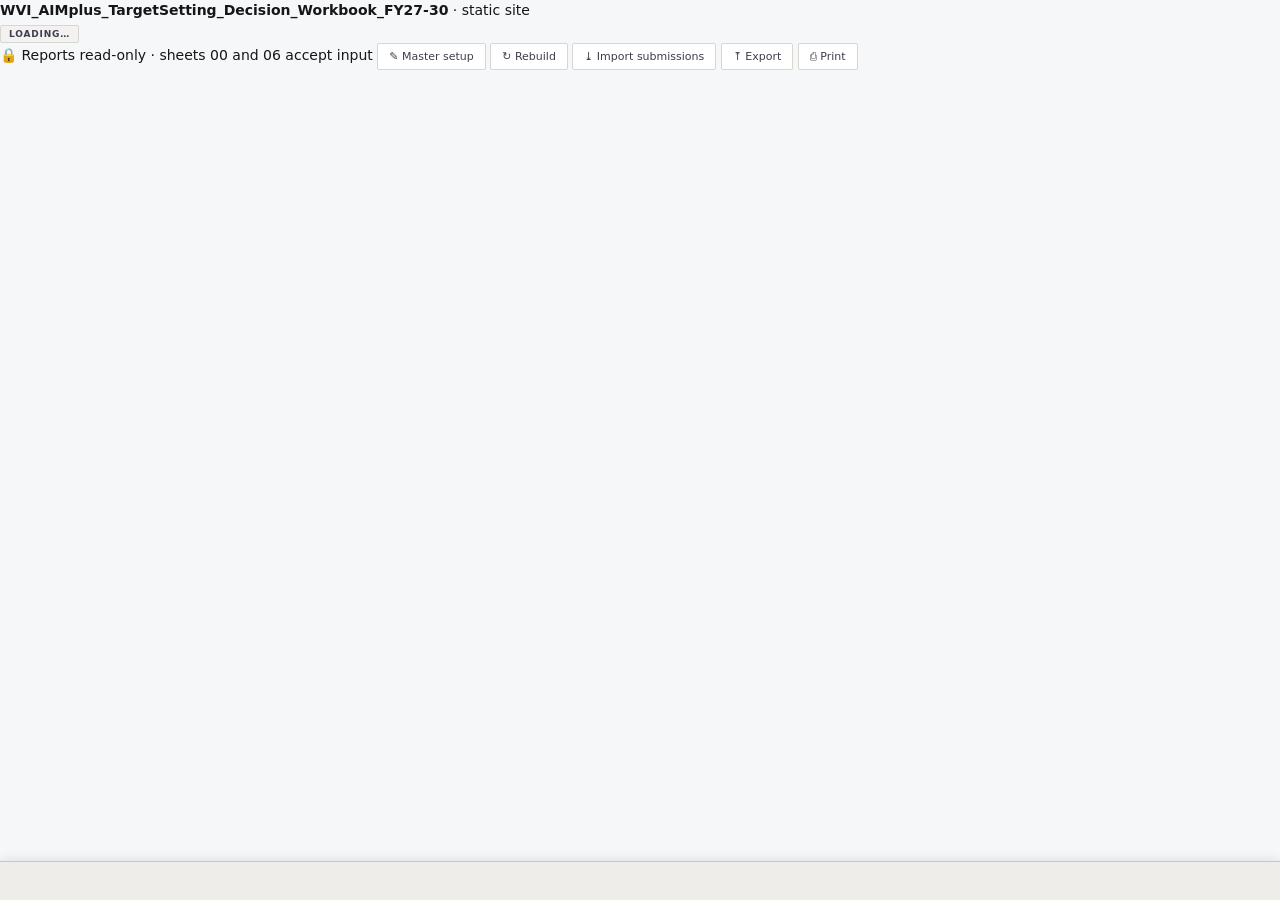
<file: index (4).html>
<!DOCTYPE html>
<html lang="en">
<head>
<meta charset="utf-8">
<meta name="viewport" content="width=device-width, initial-scale=1">
<title>AIM+ AP Target Setting — Decision Workbook · FY27–30 · PEARL WVI</title>
<meta name="description" content="Area Programme target setting decision workbook for the AIM+ cycle FY27–FY30. PEARL, Wahana Visi Indonesia.">
<meta name="color-scheme" content="light">
<link rel="stylesheet" href="assets/app.css">
<link rel="icon" href="data:image/svg+xml,%3Csvg xmlns='http://www.w3.org/2000/svg' viewBox='0 0 32 32'%3E%3Crect width='32' height='32' fill='%23111222'/%3E%3Crect x='5' y='22' width='5' height='5' fill='%23FF5515'/%3E%3Crect x='13' y='15' width='5' height='12' fill='%23FF5515'/%3E%3Crect x='21' y='7' width='5' height='20' fill='%23155930'/%3E%3C/svg%3E">
</head>
<body>

<!-- ========================= WORKBOOK CHROME ========================= -->
<div class="chrome noprint">
  <div class="chrome-in">
    <div class="filename">
      <b>WVI_AIMplus_TargetSetting_Decision_Workbook_FY27-30</b><span class="ext">&nbsp;· static site</span>
    </div>
    <span class="chip" id="dataChip">loading…</span>
    <div class="chrome-sp"></div>
    <span class="lockstate">🔒 Reports read-only · sheets 00 and 06 accept input</span>
    <button class="cbtn" id="btnMaster" title="Edit the data, the AP register and the outcome map">✎ Master setup</button>
    <button class="cbtn" id="btnRefresh" title="Rebuilds every derived column, chart and card">↻ Rebuild</button>
    <button class="cbtn" id="btnImport">⤓ Import submissions</button>
    <button class="cbtn" id="btnExport">⤒ Export</button>
    <button class="cbtn" id="btnPrint">⎙ Print</button>
  </div>
</div>

<!-- ========================= SHEETS ========================= -->
<div class="sheetwrap" id="sheets"></div>

<!-- ========================= SHEET TABS ========================= -->
<div class="tabbar noprint"><div class="tabbar-in" id="tabbar"></div></div>

<!-- ========================= MODALS ========================= -->
<div class="scrim" id="scrimImport">
  <div class="modal">
    <h3>Import submissions <button data-close>✕</button></h3>
    <div class="body">
      <p>Select the submission block in Excel (<b>without</b> the header row), copy, and paste below.
         Tab-separated, 16 columns, in this order — the same order as <span class="keyprev">tblMaster</span> §2.1:</p>
      <div class="colspec">Zonal ⇥ AP ⇥ AP_ID ⇥ Outcome ⇥ Code ⇥ Indicator ⇥ Num_Base ⇥ Den_Base ⇥ Pct_Base ⇥ Num_LOP ⇥ Den_LOP ⇥ Pct_LOP ⇥ Delta ⇥ AP_Proposal ⇥ Threshold ⇥ AP_vs_Threshold</div>
      <p class="dim">Proportions may be written as <span class="keyprev">0.235</span> or <span class="keyprev">23.5%</span> — both are read as 23.5%.
         An empty cell stays empty; it is never read as zero. Text is trimmed and cleaned.
         An AP that is not yet on the register is added to it automatically with all five outcomes on.</p>
      <textarea id="pasteBox" placeholder="Paste here…" spellcheck="false"></textarea>
      <p id="pasteMsg" class="vmsg" style="display:none"></p>
    </div>
    <div class="foot">
      <button class="gobtn" id="btnDoImport">Load into tblMaster</button>
      <button class="ghost" data-close>Cancel</button>
      <span class="appendonly">Import replaces the data and clears the decision log. Export the log first if you need it.</span>
    </div>
  </div>
</div>

<div class="scrim" id="scrimExport">
  <div class="modal">
    <h3>Export <button data-close>✕</button></h3>
    <div class="body">
      <p>CSV opens directly in Excel. To change what this site <i>publishes</i>, use
         <b>Master setup → Save &amp; publish</b> instead: those downloads are the data files themselves.</p>
      <div class="fgrid">
        <div class="fg"><button class="ghost" id="expDec" style="width:100%">Decision log (CSV)</button>
          <div class="hlp">All revisions, in append order</div></div>
        <div class="fg"><button class="ghost" id="expCorr" style="width:100%">Correction list (CSV)</button>
          <div class="hlp">Every flagged row, for the APs to fix</div></div>
        <div class="fg"><button class="ghost" id="expMaster" style="width:100%">tblMaster (CSV)</button>
          <div class="hlp">All 40 columns, derived fields included</div></div>
        <div class="fg"><button class="ghost" id="expJson" style="width:100%">Workbook state (JSON)</button>
          <div class="hlp">Data plus decisions, one file</div></div>
      </div>
    </div>
    <div class="foot"><button class="ghost" data-close>Close</button>
      <span class="appendonly">Files download to your machine. Nothing is sent anywhere.</span></div>
  </div>
</div>

<div class="scrim" id="scrimLocked">
  <div class="modal" style="max-width:520px">
    <h3>Sheet is hidden <button data-close>✕</button></h3>
    <div class="body">
      <p><span id="lockedName" class="keyprev"></span> is a data sheet, hidden in the Excel build and held in
         <span class="keyprev">/data</span> here.</p>
      <p class="dim">Everything on it is already rendered on sheets 01–08. To change it, use
         <b>00_MASTER</b> — that is the same content with guard rails, and it can write the file back out for you.</p>
    </div>
    <div class="foot">
      <button class="ghost" data-close>Understood</button>
      <button class="gobtn" onclick="document.getElementById('scrimLocked').classList.remove('on');go('00_MASTER')">Open Master setup</button>
    </div>
  </div>
</div>

<div class="toast" id="toast"></div>

<!-- ========================= DATA ========================= -->
<script src="data/ap-register.js"></script>
<script src="data/indicators.js"></script>
<script src="data/master.js"></script>
<script src="data/decisions.js"></script>
<!-- ========================= APP ========================= -->
<script src="assets/app.js"></script>
</body>
</html>
</file>
<file: assets/app.css>
/* ============================================================
   TOKENS — every value taken from the build specification.
   §1.2 status vocabulary · §3.1 grid · §7 CF standards
   ============================================================ */
:root{
  --orange:#FF5515;   --midnight:#111222;  --green:#155930;
  --red:#B10831;      --grey:#3F3D4C;      --teal:#0C7993;
  --amber:#6B4E00;    --burnt:#A33000;

  --f-ready:#E8F1EC;  --f-review:#FFF4CE;  --f-monitor:#FFE9E0;
  --f-critical:#FDE7EB; --f-reference:#F3F2F0;
  --band:#FAFAF9;     --rule:#D8D6D1;      --paper:#FFFFFF;
  --chrome:#F7F6F4;

  --font:"Inter","Inter var",-apple-system,BlinkMacSystemFont,"Segoe UI",Roboto,Calibri,sans-serif;
  --mono:"SF Mono",ui-monospace,"Cascadia Mono","Consolas",monospace;

  --gutter:22px;      /* column A width 2.50 */
  --maxw:1560px;
}

*{box-sizing:border-box}
html,body{margin:0;padding:0}
body{
  font-family:var(--font);
  font-size:13px;            /* Inter 10pt base */
  line-height:1.45;
  color:var(--grey);
  background:var(--chrome);
  -webkit-font-smoothing:antialiased;
  font-variant-numeric:tabular-nums;
}
button,input,select,textarea{font-family:inherit;font-size:inherit;color:inherit}
a{color:var(--teal);text-decoration:none}
a:hover{text-decoration:underline}
:focus-visible{outline:2px solid var(--orange);outline-offset:2px}
.num{font-variant-numeric:tabular-nums}
.dim{color:#7C7A86}
.nowrap{white-space:nowrap}

/* ============================================================
   HEADER — World Vision lockup. The logo file is dropped in by
   WVI; if it is absent the type lockup stands on its own.
   ============================================================ */
.wvhead{
  position:sticky;top:0;z-index:60;background:var(--paper);
  border-bottom:1px solid var(--rule);box-shadow:0 1px 0 rgba(17,18,34,.05);
}
.wvhead-in{
  max-width:var(--maxw);margin:0 auto;padding:9px var(--gutter);
  min-height:58px;display:flex;align-items:center;gap:16px;flex-wrap:wrap;
}
.brand{display:flex;align-items:center;gap:13px;min-width:0}
.brand .logo{height:34px;width:auto;display:block}
.brand .lock{border-left:3px solid var(--orange);padding-left:12px;min-width:0}
.brand .org{
  display:block;font-size:13px;font-weight:700;letter-spacing:.05em;
  text-transform:uppercase;color:var(--midnight);line-height:1.2;
}
.brand .sub{display:block;font-size:10.5px;color:#7C7A86;margin-top:2px}
.wvhead-sp{flex:1}
.tools{display:flex;gap:7px;flex-wrap:wrap}
.cbtn{
  background:var(--paper);border:1px solid var(--rule);color:var(--grey);
  padding:6px 11px;font-size:11px;border-radius:2px;cursor:pointer;
  display:inline-flex;align-items:center;gap:6px;white-space:nowrap;
}
.cbtn:hover{border-color:var(--orange);color:var(--orange);background:#FFF8F3}
.chip{
  font-size:9px;font-weight:700;letter-spacing:.09em;text-transform:uppercase;
  padding:3px 8px;border-radius:2px;white-space:nowrap;
  background:var(--f-reference);color:var(--grey);border:1px solid var(--rule);
}
.chip.local{background:var(--f-review);color:var(--amber);border-color:#E8D89A}

/* ============================================================
   PAGE FRAME — §3. Identical on all nine visible sheets.
   ============================================================ */
.sheetwrap{max-width:var(--maxw);margin:0 auto;padding:0 var(--gutter) 96px}
.sheet{display:none;background:var(--paper);border:1px solid var(--rule);border-top:none}
.sheet.on{display:block}
.pad{padding:0 26px}

.hdr{padding:14px 26px 0}
.hdr-top{display:flex;align-items:flex-end;gap:18px}
.homelink{
  font-size:12px;color:var(--grey);font-weight:500;white-space:nowrap;
  padding-bottom:3px;
}
.homelink:hover{color:var(--orange);text-decoration:none}
.title{
  font-size:26px;line-height:1.05;font-weight:700;color:var(--midnight);
  letter-spacing:-.015em;margin:0;flex:1;
}
.hdr-right{text-align:right;white-space:nowrap}
.cycle{font-size:12px;color:var(--grey)}
.stagebar{font-size:11px;font-weight:700;color:var(--orange);margin-top:2px}
.crumb{font-size:11px;color:var(--grey);margin-top:6px;padding-bottom:10px}
.crumb .sep{color:#B9B6BE;padding:0 5px}
.crumb b{font-weight:600;color:var(--midnight)}
.rule4{border-bottom:2.5px solid var(--orange);margin:0 26px}
.writeflag{
  font-size:10px;font-weight:700;letter-spacing:.08em;color:var(--green);
  background:var(--f-ready);border:1px solid #BFD9C9;padding:3px 8px;border-radius:2px;
}

.ftr{margin-top:34px;border-top:1px solid var(--rule);padding:10px 26px 20px;
  display:flex;gap:18px;align-items:baseline;flex-wrap:wrap}
.ftr-l{font-size:10.5px;color:#8A8894;flex:1;min-width:240px}
.ftr-r{font-size:10.5px}
.ftr-r span{color:#8A8894;margin-right:6px}
.ftr-r a{margin-right:12px}

/* section labels */
.slabel{
  font-size:11px;font-weight:700;letter-spacing:.1em;text-transform:uppercase;
  color:var(--midnight);margin:26px 0 10px;display:flex;align-items:baseline;gap:10px;
}
.slabel .hint{font-size:10px;font-weight:400;letter-spacing:0;text-transform:none;color:#8A8894}
.slabel:first-of-type{margin-top:20px}

/* ============================================================
   KPI CARD — §3.5
   ============================================================ */
.cards{display:grid;gap:10px;grid-template-columns:repeat(auto-fit,minmax(128px,1fr))}
.card{
  background:var(--paper);border:1px solid var(--rule);
  border-left:4px solid var(--grey);
  padding:9px 11px 10px;min-height:86px;
  display:flex;flex-direction:column;justify-content:space-between;
}
.card .lab{
  font-size:9px;font-weight:700;letter-spacing:.1em;text-transform:uppercase;
  color:var(--grey);line-height:1.25;
}
.card .val{font-size:29px;font-weight:700;line-height:1;color:var(--midnight);letter-spacing:-.02em;margin:4px 0 1px}
.card .sub{font-size:9.5px;color:#8A8894}
.card.ready{border-left-color:var(--green)}    .card.ready .val{color:var(--green)}
.card.review{border-left-color:var(--amber)}   .card.review .val{color:var(--amber)}
.card.monitor{border-left-color:var(--burnt)}  .card.monitor .val{color:var(--burnt)}
.card.critical{border-left-color:var(--red)}   .card.critical .val{color:var(--red)}
.card.neutral{border-left-color:var(--grey)}
.card.accent{border-left-color:var(--orange)}  .card.accent .val{color:var(--orange)}
.card.teal{border-left-color:var(--teal)}      .card.teal .val{color:var(--teal)}

/* ============================================================
   STATUS — kosakata Indonesia (§3). Warna + ikon, aman cetak BW.
   ============================================================ */
.pill{
  display:inline-flex;align-items:center;gap:5px;
  font-size:10px;font-weight:700;letter-spacing:.02em;
  padding:2px 7px 2px 6px;border-radius:2px;white-space:nowrap;border:1px solid transparent;
}
.pill .ic{font-size:9px;line-height:1}
.s-baik  {background:#E8F1EC;color:#155930;border-color:#C4DBCE}
.s-tinjau{background:#FFF4CE;color:#6B4E00;border-color:#E8D89A}
.s-hati  {background:#FDE7EB;color:#B10831;border-color:#EFC2CD}
.s-belum {background:#F3F2F0;color:#3F3D4C;border-color:var(--rule)}

.ichip{
  display:inline-flex;align-items:center;gap:4px;font-size:9.5px;font-weight:700;
  letter-spacing:.05em;padding:2px 7px;border-radius:2px;margin-right:6px;white-space:nowrap;
}
.ichip.ok{background:#E8F1EC;color:#155930;border:1px solid #C4DBCE}
.ichip.no{background:#FDE7EB;color:#B10831;border:1px solid #EFC2CD}

.cfgflag{
  font-size:9.5px;font-weight:700;letter-spacing:.05em;color:var(--grey);
  background:var(--f-reference);border:1px solid var(--rule);padding:4px 9px;border-radius:2px;
}
.legendrow{
  display:flex;flex-wrap:wrap;gap:8px;align-items:center;margin-top:14px;
  border:1px solid var(--rule);background:#FCFBFA;padding:8px 12px;font-size:10.5px;
}
.legendrow .lbl{font-size:9px;font-weight:700;letter-spacing:.1em;text-transform:uppercase;color:var(--grey);margin-right:4px}
.legendrow .ldesc{color:#8A8894;margin-right:12px}
.warnbox{
  border:1px solid #EFC2CD;border-left:4px solid var(--red);background:var(--f-critical);
  padding:11px 14px;font-size:11.5px;color:#7E0A23;line-height:1.55;
}
.chartnote{margin:8px 0 0;font-size:10px;font-style:italic;color:var(--amber);line-height:1.5}
.morebar{margin-top:10px;text-align:center}

/* ============================================================
   TABLES — gridlines off, thin rules, CF-driven fills
   ============================================================ */
table.gt{border-collapse:collapse;width:100%;font-size:11.5px}
table.gt thead th{
  font-size:9px;font-weight:700;letter-spacing:.08em;text-transform:uppercase;
  color:var(--grey);text-align:left;padding:6px 8px;
  border-bottom:1.5px solid var(--grey);vertical-align:bottom;white-space:nowrap;
}
table.gt tbody td{padding:5px 8px;border-bottom:1px solid #EDEBE6;vertical-align:middle}
table.gt tbody tr:nth-child(even) td{background:var(--band)}
table.gt tbody tr.hl td{background:#FFF8F3}
table.gt tbody tr.blankrow td{background:transparent;border-bottom-color:transparent;height:22px}
table.gt tfoot td{
  padding:6px 8px;font-weight:700;color:var(--midnight);
  background:var(--f-reference);border-top:1.5px solid var(--grey);
}
td.r,th.r{text-align:right}
td.c,th.c{text-align:center}
td.miss{background:var(--f-critical)!important;color:var(--red);text-align:right}
td.crit{color:var(--red);font-weight:700}
td.zero{color:var(--red)}
td.code{font-family:var(--mono);font-size:10.5px;letter-spacing:-.02em;white-space:nowrap}
tr.apmark td:first-child{box-shadow:inset 3px 0 0 var(--orange)}
.tscroll{overflow-x:auto;border:1px solid var(--rule)}
.tscroll table.gt{min-width:100%}
.tcap{font-size:10px;color:#8A8894;margin:6px 0 0}

/* data bar (§7 · CF data bars, solid FF5515, no border) */
.bar{position:relative;height:13px;background:#F1EFEC;min-width:56px}
.bar > i{position:absolute;left:0;top:0;bottom:0;background:var(--orange);display:block}
.bar > span{position:absolute;right:4px;top:-1px;font-size:10px;font-weight:600;color:var(--midnight)}
.bar.red > i{background:var(--red)}

/* ============================================================
   FILTER BAND — Report Filter cells + slicers (§6.3 §6.5 §6.6)
   ============================================================ */
.fband{
  border:1px solid var(--rule);background:var(--band);
  padding:11px 13px;margin-top:16px;
}
.frow{display:flex;flex-wrap:wrap;gap:16px;align-items:flex-end}
.fcell{display:flex;flex-direction:column;gap:4px}
.fcell > label{font-size:9px;font-weight:700;letter-spacing:.09em;text-transform:uppercase;color:var(--grey)}
.fcell select{
  border:1px solid #A9A6B0;background:var(--paper);padding:5px 8px;border-radius:2px;
  font-size:12px;min-width:150px;
}
.fcell select:focus{border-color:var(--orange)}
.fnote{font-size:10px;color:#8A8894;margin-top:9px;padding-top:8px;border-top:1px dashed var(--rule)}

/* band filter — satu baris per dimensi, ringkas dan bisa dilipat */
.fb{border:1px solid var(--rule);background:var(--paper);margin-top:16px}
.fb-head{
  display:flex;align-items:center;gap:12px;padding:7px 12px;background:var(--band);
  border-bottom:1px solid var(--rule);flex-wrap:wrap;
}
.fb.closed .fb-head{border-bottom:none}
.fb-title{font-size:9px;font-weight:700;letter-spacing:.11em;text-transform:uppercase;color:var(--grey)}
.fb-sum{font-size:11px;color:var(--midnight);font-weight:600;min-width:0;
  overflow:hidden;text-overflow:ellipsis;white-space:nowrap;max-width:60%}
.fb-sp{flex:1}
.fb-btn{
  border:1px solid var(--rule);background:var(--paper);color:var(--grey);
  font-size:10.5px;padding:4px 10px;border-radius:2px;cursor:pointer;white-space:nowrap;
}
.fb-btn:hover{border-color:var(--orange);color:var(--orange)}
.fb-row{display:grid;grid-template-columns:104px 1fr;gap:10px;align-items:start;
  padding:6px 12px;border-bottom:1px solid #F4F2EF}
.fb-row:last-of-type{border-bottom:none}
.fb-lab{
  font-size:9px;font-weight:700;letter-spacing:.09em;text-transform:uppercase;color:var(--grey);
  padding-top:5px;display:flex;align-items:center;gap:5px;
}
.fb-x{border:none;background:none;cursor:pointer;color:#B9B6BE;font-size:14px;line-height:1;padding:0}
.fb-x:hover{color:var(--red)}
.fb-chips{display:flex;flex-wrap:wrap;gap:4px;align-items:center}
.chipf{
  border:1px solid #DCD9E0;background:var(--paper);color:var(--grey);
  font-size:10.5px;padding:3px 8px;border-radius:11px;cursor:pointer;white-space:nowrap;
  display:inline-flex;align-items:center;gap:5px;
}
.chipf .n{font-size:9px;color:#A9A6B0;font-variant-numeric:tabular-nums}
.chipf:hover{border-color:var(--orange);color:var(--orange)}
.chipf.sel{background:var(--midnight);border-color:var(--midnight);color:#fff;font-weight:600}
.chipf.sel .n{color:#9C99A6}
.chipf.nodata{color:#C2BFC8;background:#FAFAF9}
.fb-hint{font-size:9.5px;color:#A9A6B0;font-style:italic;margin-left:4px}
.fb-note{padding:7px 12px;border-top:1px dashed var(--rule);font-size:10.5px;color:var(--grey);background:#FCFBFA}

/* ============================================================
   CHARTS — inline SVG only, no libraries
   ============================================================ */
.chartbox{border:1px solid var(--rule);padding:12px 14px 8px;background:var(--paper)}
.chartbox svg{display:block;width:100%;height:auto;overflow:visible}
.legend{display:flex;gap:14px;flex-wrap:wrap;margin-top:10px;padding-top:9px;border-top:1px solid #EDEBE6}
.legend div{display:flex;align-items:center;gap:6px;font-size:10px;color:var(--grey)}
.legend i{width:10px;height:10px;display:block;border:1px solid rgba(0,0,0,.18)}
.grid2{display:grid;grid-template-columns:1fr 1fr;gap:18px}
.grid2u{display:grid;grid-template-columns:1.15fr .85fr;gap:18px}
@media (max-width:1080px){.grid2,.grid2u{grid-template-columns:1fr}}

/* ============================================================
   INSIGHT SENTENCES (§6.2 ·12)
   ============================================================ */
.insights{border:1px solid var(--rule);border-left:4px solid var(--midnight);background:#FCFBFA;padding:12px 15px}
.insights p{margin:0 0 7px;font-size:12px;color:var(--grey);display:flex;gap:9px;line-height:1.5}
.insights p:last-child{margin:0}
.insights .mk{color:var(--orange);font-weight:700}
.insights b{color:var(--midnight);font-weight:600}
.insights .bad{color:var(--red);font-weight:600}

/* ============================================================
   DETAIL PANELS — 05_INDICATOR
   ============================================================ */
.panel{border:1px solid var(--rule);background:var(--paper)}
.panel > h4{
  margin:0;font-size:10px;font-weight:700;letter-spacing:.1em;text-transform:uppercase;
  padding:7px 12px;background:var(--f-reference);border-bottom:1px solid var(--rule);color:var(--midnight);
}
.kv{display:grid;grid-template-columns:1fr auto;gap:0}
.kv > div{padding:5px 12px;border-bottom:1px solid #F1EFEC;font-size:11.5px}
.kv > div:nth-child(4n+1),.kv > div:nth-child(4n+2){background:#FCFBFA}
.kv .k{color:var(--grey)}
.kv .v{text-align:right;font-weight:600;color:var(--midnight)}
.kv .v.em{font-size:13px}
.kv .v.na{color:var(--red);background:var(--f-critical)}
.notes{border:1px solid var(--rule);padding:12px 14px;background:#FCFBFA;font-size:11.5px}
.notes dt{font-size:9px;font-weight:700;letter-spacing:.09em;text-transform:uppercase;color:var(--grey);margin-top:10px}
.notes dt:first-child{margin-top:0}
.notes dd{margin:3px 0 0;color:var(--midnight);line-height:1.5}
.notes dd.unset{color:var(--red);font-style:italic}
.checks{display:flex;flex-wrap:wrap;gap:8px}
.chk{display:flex;align-items:center;gap:6px;font-size:10.5px;border:1px solid var(--rule);padding:4px 9px;background:var(--paper)}
.chk .ic{font-size:11px;line-height:1}
.chk.ok{color:var(--green);border-color:#C4DBCE;background:var(--f-ready)}
.chk.no{color:var(--red);border-color:#EFC2CD;background:var(--f-critical);font-weight:600}
.guard{border:1px solid #E8D89A;background:var(--f-review);color:var(--amber);padding:12px 14px;font-size:12px;font-style:italic}

/* ============================================================
   06_DECISIONS — the only writable surface
   ============================================================ */
.form{border:1px solid var(--rule);border-top:3px solid var(--green);background:#FCFDFC;padding:14px 16px 16px}
.fgrid{display:grid;grid-template-columns:repeat(auto-fit,minmax(168px,1fr));gap:11px}
.fg label{display:block;font-size:9px;font-weight:700;letter-spacing:.09em;text-transform:uppercase;color:var(--grey);margin-bottom:3px}
.fg label .req{color:var(--red)}
.fg select,.fg input,.fg textarea{
  width:100%;border:1px solid #A9A6B0;background:var(--paper);
  padding:6px 8px;border-radius:2px;font-size:12px;
}
.fg select:disabled{background:#F1EFEC;color:#A9A6B0;cursor:not-allowed}
.fg select:focus,.fg input:focus,.fg textarea:focus{border-color:var(--green);outline:none;box-shadow:0 0 0 2px rgba(21,89,48,.12)}
.fg.bad select,.fg.bad input,.fg.bad textarea{border-color:var(--red);background:var(--f-critical)}
.fg .hlp{font-size:9.5px;color:#8A8894;margin-top:3px}
.fg.wide{grid-column:1/-1}
.formfoot{display:flex;align-items:center;gap:12px;margin-top:14px;flex-wrap:wrap}
.gobtn{
  background:var(--green);color:#fff;border:1px solid var(--green);font-weight:700;
  padding:8px 18px;border-radius:2px;cursor:pointer;font-size:12px;letter-spacing:.02em;
}
.gobtn:hover{background:#0F4525}
.gobtn:disabled{background:#BEBBC4;border-color:#BEBBC4;cursor:not-allowed}
.ghost{background:var(--paper);border:1px solid #A9A6B0;padding:7px 14px;border-radius:2px;cursor:pointer;font-size:11.5px}
.ghost:hover{border-color:var(--orange);color:var(--orange)}
.keyprev{font-family:var(--mono);font-size:10.5px;color:var(--grey);background:var(--f-reference);
  border:1px solid var(--rule);padding:4px 8px;border-radius:2px}
.vmsg{font-size:11px;font-weight:600;color:var(--red);display:flex;align-items:center;gap:6px}
.appendonly{font-size:10px;color:#8A8894;border-left:2px solid var(--rule);padding-left:9px}

/* ============================================================
   07 / 08 bits
   ============================================================ */
.health{
  display:flex;flex-wrap:wrap;align-items:center;gap:20px;
  border:1px solid var(--rule);padding:11px 14px;margin-top:16px;background:#FCFBFA;
}
.health .gate{font-size:14px;font-weight:700;letter-spacing:.04em;padding:5px 12px;border-radius:2px}
.health .gate.ok{background:var(--f-ready);color:var(--green);border:1px solid #C4DBCE}
.health .gate.no{background:var(--f-critical);color:var(--red);border:1px solid #EFC2CD}
.health .m{font-size:11px;color:var(--grey)}
.health .m b{display:block;font-size:17px;font-weight:700;color:var(--midnight);line-height:1.1}
.legendbox{border:1px solid var(--rule)}
.legendbox .lrow{display:grid;grid-template-columns:auto 150px 1fr;gap:12px;align-items:center;
  padding:8px 13px;border-bottom:1px solid #EDEBE6;font-size:11.5px}
.legendbox .lrow:last-child{border-bottom:none}
.legendbox .lrow .nm{font-weight:700;font-size:11px;letter-spacing:.05em}
.stagerow{display:grid;grid-template-columns:34px 1fr;gap:12px;padding:8px 13px;border-bottom:1px solid #EDEBE6;font-size:11.5px}
.stagerow:last-child{border-bottom:none}
.stagerow .n{
  width:26px;height:26px;border-radius:50%;display:grid;place-items:center;
  font-size:11px;font-weight:700;background:var(--f-reference);color:var(--grey);border:1px solid var(--rule);
}
.stagerow.done .n{background:var(--f-ready);color:var(--green);border-color:#C4DBCE}
.stagerow.here .n{background:var(--orange);color:#fff;border-color:var(--orange)}
.stagerow b{color:var(--midnight);font-weight:600}
.faq{border:1px solid var(--rule);padding:11px 13px;background:#FCFBFA}
.faq .q{font-size:11.5px;font-weight:600;color:var(--midnight)}
.faq .qen{font-size:10.5px;font-style:italic;color:#8A8894;margin-top:1px}
.faq .a{font-size:11.5px;margin-top:6px;color:var(--grey);line-height:1.5}
.faq .a.todo{color:var(--amber);background:var(--f-review);border:1px dashed #E8D89A;padding:5px 8px;font-style:italic}
.faqgrid{display:grid;grid-template-columns:1fr 1fr;gap:12px}
@media (max-width:1080px){.faqgrid{grid-template-columns:1fr}}
.jump{display:flex;flex-wrap:wrap;gap:6px;margin-top:16px;padding:10px 12px;border:1px solid var(--rule);background:var(--band)}
.jump span{font-size:9px;font-weight:700;letter-spacing:.09em;text-transform:uppercase;color:var(--grey);align-self:center;margin-right:4px}
.jump a{font-size:11px;border:1px solid var(--rule);background:var(--paper);padding:4px 9px;border-radius:2px}
.jump a:hover{border-color:var(--orange);text-decoration:none}

/* ============================================================
   HOME
   ============================================================ */
.progwrap{border:1px solid var(--rule);padding:13px 15px;margin-top:14px;background:#FCFBFA}
.progwrap .top{display:flex;justify-content:space-between;align-items:baseline;gap:12px;margin-bottom:8px}
.progwrap .lab{font-size:9px;font-weight:700;letter-spacing:.1em;text-transform:uppercase;color:var(--grey)}
.progwrap .pct{font-size:20px;font-weight:700;color:var(--orange);line-height:1}
.track{height:19px;background:#F1EFEC;position:relative;border:1px solid var(--rule)}
.track > i{position:absolute;left:0;top:0;bottom:0;background:var(--orange)}
.track > .tgt{position:absolute;top:-4px;bottom:-4px;width:2px;background:var(--midnight)}
.track > .tgtlab{position:absolute;top:23px;font-size:9px;color:var(--midnight);transform:translateX(-50%);white-space:nowrap}
.gates{display:flex;gap:22px;flex-wrap:wrap;margin-top:24px;font-size:11px}
.gates b{color:var(--midnight)}
.navlist{border:1px solid var(--rule)}
.navlist a.nv{
  display:grid;grid-template-columns:34px 1fr auto;gap:10px;align-items:center;
  padding:9px 13px;border-bottom:1px solid #EDEBE6;color:var(--grey);
}
.navlist a.nv:last-child{border-bottom:none}
.navlist a.nv:hover{background:#FFF8F3;text-decoration:none}
.navlist .no{font-family:var(--mono);font-size:11px;color:#A9A6B0}
.navlist .nm{font-size:12.5px;font-weight:600;color:var(--midnight)}
.navlist .ro{font-size:10px;color:#8A8894;text-align:right}
.navlist a.nv:hover .nm{color:var(--orange)}
.navlist .wr{font-size:8.5px;font-weight:700;letter-spacing:.08em;color:var(--green);
  background:var(--f-ready);border:1px solid #C4DBCE;padding:1px 5px;border-radius:2px;margin-left:7px}

/* ============================================================
   SHEET TABS — §1.1 tab colours, workbook metaphor
   ============================================================ */
.tabbar{
  position:fixed;left:0;right:0;bottom:0;z-index:70;
  background:#EFEDE9;border-top:1px solid #C7C4CC;
  box-shadow:0 -2px 10px rgba(17,18,34,.09);
}
.tabbar-in{max-width:var(--maxw);margin:0 auto;padding:0 var(--gutter);
  display:flex;align-items:stretch;gap:0;overflow-x:auto;height:38px}
.tab{
  border:none;background:transparent;cursor:pointer;white-space:nowrap;
  padding:0 13px;font-size:11.5px;color:var(--grey);
  border-right:1px solid #DAD7DE;border-bottom:3px solid transparent;
  display:flex;align-items:center;gap:7px;
}
.tab:hover{background:#E4E1DD}
.tab .dot{width:7px;height:7px;border-radius:1px;background:var(--grey);flex:none}
.tab.on{background:var(--paper);color:var(--midnight);font-weight:700}
.tab.on .dot{box-shadow:0 0 0 2px rgba(0,0,0,.06)}
.tab.locked{color:#A9A6B0;cursor:not-allowed}
.tab .bdg{
  font-size:9px;font-weight:700;background:var(--red);color:#fff;
  border-radius:8px;padding:1px 5px;min-width:16px;text-align:center;
}
.tab .bdg.g{background:var(--green)}

/* ============================================================
   MODALS — import / export / hidden-sheet notice
   ============================================================ */
.scrim{position:fixed;inset:0;background:rgba(17,18,34,.55);z-index:100;display:none;
  align-items:flex-start;justify-content:center;padding:60px 20px;overflow-y:auto}
.scrim.on{display:flex}
.modal{background:var(--paper);border:1px solid var(--rule);max-width:760px;width:100%;
  box-shadow:0 18px 50px rgba(17,18,34,.3)}
.modal h3{margin:0;font-size:15px;font-weight:700;color:var(--midnight);
  padding:14px 18px;border-bottom:2px solid var(--orange);display:flex;justify-content:space-between;gap:12px}
.modal h3 button{border:none;background:none;font-size:18px;line-height:1;cursor:pointer;color:#8A8894}
.modal .body{padding:16px 18px}
.modal p{margin:0 0 10px;font-size:12px}
.modal textarea{width:100%;height:190px;border:1px solid #A9A6B0;padding:9px;
  font-family:var(--mono);font-size:10.5px;border-radius:2px;resize:vertical}
.modal .foot{padding:12px 18px;border-top:1px solid var(--rule);background:var(--band);
  display:flex;gap:10px;align-items:center;flex-wrap:wrap}
.colspec{font-family:var(--mono);font-size:10px;background:var(--f-reference);
  border:1px solid var(--rule);padding:9px;overflow-x:auto;white-space:pre;margin:0 0 12px}

/* toast — the closing-loop confirmation (§10.4 ·3) */
.toast{
  position:fixed;bottom:52px;left:50%;transform:translateX(-50%) translateY(14px);
  background:var(--midnight);color:#fff;padding:11px 18px;font-size:12px;z-index:90;
  border-left:4px solid var(--green);box-shadow:0 10px 30px rgba(17,18,34,.35);
  opacity:0;pointer-events:none;transition:opacity .18s,transform .18s;max-width:620px;
}
.toast.on{opacity:1;transform:translateX(-50%) translateY(0)}
.toast b{color:#8FE0AE}
@media (prefers-reduced-motion:reduce){.toast{transition:none}}


/* ============================================================
   00_MASTER — editing surfaces
   ============================================================ */
.notice{
  border:1px solid var(--rule);border-left:4px solid var(--teal);background:#F7FBFC;
  padding:11px 14px;font-size:11.5px;color:var(--grey);margin-top:16px;line-height:1.55;
}
.notice b{color:var(--midnight)}
table.gt.ed tbody td{padding:3px 6px}
table.gt.ed tbody tr:nth-child(even) td{background:#FCFBFA}
input.cell,select.cell{
  border:1px solid #DCD9E0;background:var(--paper);padding:3px 5px;border-radius:2px;
  font-size:11px;max-width:100%;
}
input.cell:hover,select.cell:hover{border-color:#A9A6B0}
input.cell:focus,select.cell:focus{border-color:var(--teal);outline:none;box-shadow:0 0 0 2px rgba(12,121,147,.14)}
input.cell.r{text-align:right}
input.cell::placeholder{color:#C2BFC8;font-style:italic}
table.gt.ed tbody tr.oos td{background:var(--f-reference)}
table.gt.ed tbody tr.oos input.cell,table.gt.ed tbody tr.oos select.cell{opacity:.62}

button.oc{
  border:1px solid var(--rule);background:var(--paper);cursor:pointer;border-radius:2px;
  padding:2px 6px;font-size:11px;line-height:1.3;min-width:44px;
  display:inline-flex;align-items:center;gap:4px;justify-content:center;color:#A9A6B0;
}
button.oc span{font-size:9px;font-weight:700}
button.oc.on{background:var(--f-ready);border-color:#9EC6AE;color:var(--green);font-weight:700}
button.oc.off{background:var(--f-reference);border-color:var(--rule);color:#A9A6B0;text-decoration:line-through}
button.oc:hover{border-color:var(--orange);color:var(--orange);text-decoration:none}
button.ocall{
  border:1px dashed #BEBBC4;background:transparent;cursor:pointer;color:var(--grey);
  font-size:9px;font-weight:700;letter-spacing:.08em;padding:3px 6px;border-radius:2px;
}
button.ocall:hover{border-color:var(--orange);color:var(--orange);border-style:solid}
button.ocall.all{border-style:solid;border-color:#9EC6AE;color:var(--green);background:var(--f-ready)}
button.ocall.mix{border-style:solid;border-color:#E8D89A;color:var(--amber);background:var(--f-review)}
button.ocall.none{color:#A9A6B0}
button.tiny{
  border:1px solid var(--rule);background:var(--paper);cursor:pointer;border-radius:2px;
  font-size:10px;padding:2px 7px;color:var(--grey);
}
button.tiny:hover{border-color:var(--red);color:var(--red)}
button.tiny.warn:hover{background:var(--f-critical)}
.ghost.warn:hover{border-color:var(--red);color:var(--red);background:var(--f-critical)}
.addbar{
  display:flex;flex-wrap:wrap;gap:8px;align-items:center;
  border:1px dashed var(--rule);border-top:none;background:var(--band);padding:9px 12px;font-size:11px;
}
.addbar > span:first-child{font-size:9px;font-weight:700;letter-spacing:.09em;text-transform:uppercase;color:var(--grey)}
.addbar input,.addbar select{border:1px solid #A9A6B0;background:var(--paper);padding:4px 7px;border-radius:2px;font-size:11.5px}
.addbar .dim{font-size:10px}

/* outcomes-in-scope strip on 03_AP */
.ocscope{
  display:flex;flex-wrap:wrap;gap:8px;align-items:center;margin-top:16px;
  border:1px solid var(--rule);background:#FCFBFA;padding:9px 12px;
}
.ocscope .lbl{font-size:9px;font-weight:700;letter-spacing:.09em;text-transform:uppercase;color:var(--grey)}
.ocpill{font-size:10.5px;padding:2px 8px;border-radius:2px;border:1px solid transparent}
.ocpill.on{background:var(--f-ready);color:var(--green);border-color:#C4DBCE}
.ocpill.off{background:var(--f-reference);color:#A9A6B0;border-color:var(--rule);text-decoration:line-through}
.ocpill b{font-weight:700}
.ocscope .chg{margin-left:auto;font-size:10.5px}

/* ============================================================
   NARROW SCREENS — quality floor, not a separate design
   ============================================================ */
@media (max-width:860px){
  :root{--gutter:12px}
  .fb-row{grid-template-columns:1fr;gap:3px}
  .fb-lab{padding-top:0}
  .fb-sum{max-width:100%}
  .addbar,.ocscope{flex-direction:column;align-items:flex-start}
  .ocscope .chg{margin-left:0}
  .brand .sub{display:none}
  .cbtn{padding:5px 8px;font-size:10.5px}
  .pad,.hdr{padding-left:14px;padding-right:14px}
  .rule4,.ftr{margin-left:14px;margin-right:14px;padding-left:0;padding-right:0}
  .title{font-size:19px}
  .hdr-top{flex-wrap:wrap;gap:8px}
  .hdr-right{text-align:left}
  .kv{grid-template-columns:1fr auto}
  .faqgrid{grid-template-columns:1fr}
  .card .val{font-size:24px}
}

/* ============================================================
   PRINT — §9. A4 landscape, fit 1 wide, gridlines off.
   ============================================================ */
@media print{
  @page{size:A4 landscape;margin:1.2cm 1.5cm}
  body{background:#fff;font-size:8.6pt}
  .tabbar,.scrim,.toast,.noprint{display:none!important}
  .fb-head,.fb-hint{display:none!important}
  .wvhead{position:static;box-shadow:none;border-bottom:1pt solid #666;margin-bottom:6pt}
  .wvhead .tools,.wvhead .chip,.wvhead-sp{display:none!important}
  .wvhead-in{padding-left:0;padding-right:0;min-height:0}
  .sheetwrap{max-width:none;padding:0}
  .sheet{border:none}
  .sheet.on{display:block}
  .pad,.hdr{padding-left:0;padding-right:0}
  .rule4{margin:0}
  .ftr{padding-left:0;padding-right:0}
  table.gt{font-size:8pt}
  .card .val{font-size:19pt}
  .chartbox,.panel,.insights,.legendbox,.tscroll{break-inside:avoid}
  a{color:#000;text-decoration:none}
}

/* ============================================================
   v2 — tabel padat, matriks pemetaan, penanda nilai
   ============================================================ */
table.gt.tight thead th{padding:5px 6px;font-size:8.5px}
table.gt.tight tbody td{padding:3px 6px;font-size:10.5px}
table.gt th.sorted{color:var(--orange)}
table.gt th[data-sort]{cursor:pointer;user-select:none}
table.gt th[data-sort]:hover{color:var(--orange)}
td.ind{max-width:250px;overflow:hidden;text-overflow:ellipsis;white-space:nowrap}
td.belumcell{background:var(--f-reference);color:#8A8894;text-align:right}
td.moncell{background:var(--f-monitor);color:var(--burnt);font-weight:600}
td.nocell{background:var(--f-reference);color:var(--grey);font-style:italic}
td.up{color:var(--green);font-weight:600}
td.down{color:var(--red);font-weight:600}
td.wrongway,.wrongway{color:var(--red);font-weight:700;background:#FDE7EB}
td.naik,.naik{color:var(--teal)}
td.turun,.turun{color:var(--burnt);font-weight:600}
tbody tr.oos td{background:var(--f-reference)!important;font-style:italic;color:#7C7A86}
tbody tr.grp td{border-top:1px solid var(--grey)}
.card.belum{border-left-color:#A9A6B0}.card.belum .val{color:#6F6D7A}

table.gt.matrix th.vert{height:96px;vertical-align:bottom;padding:0 2px 6px}
table.gt.matrix th.vert span{
  writing-mode:vertical-rl;transform:rotate(180deg);white-space:nowrap;
  font-size:9px;letter-spacing:.04em;display:inline-block;
}
table.gt.matrix .sticky{
  position:sticky;left:0;background:var(--paper);z-index:2;
  max-width:230px;overflow:hidden;text-overflow:ellipsis;white-space:nowrap;
  box-shadow:1px 0 0 var(--rule);
}
table.gt.matrix tbody tr:nth-child(even) .sticky{background:var(--band)}
table.gt.matrix tfoot .sticky{background:var(--f-reference)}
button.yn{
  border:1px solid var(--rule);background:var(--paper);cursor:pointer;border-radius:2px;
  font-size:9px;font-weight:700;padding:2px 6px;min-width:34px;
}
button.yn.y{background:#E8F1EC;border-color:#9EC6AE;color:#155930}
button.yn.n{background:var(--f-reference);border-color:var(--rule);color:#A9A6B0}
button.yn:hover{border-color:var(--orange);color:var(--orange)}
select.cell.wide{max-width:400px}

/* ---- modal impor ---- */
.modal textarea#impBox{height:150px}
.imprep{border:1px solid var(--rule);background:#FCFBFA;padding:10px 12px;margin-top:12px;font-size:11.5px}
.improw{margin-bottom:6px;line-height:1.6}
.improw:last-child{margin-bottom:0}
.improw b{color:var(--midnight)}
.gobtn:disabled{background:#BEBBC4;border-color:#BEBBC4;cursor:not-allowed}

/* chip periode: tombol ON/OFF, bukan dropdown */
.chipf.big{font-size:11.5px;padding:5px 12px;font-weight:600}
.chipf.big.sel{background:var(--orange);border-color:var(--orange);color:#fff}
.chipf.big.sel .n{color:rgba(255,255,255,.75)}
.chip.csv{background:#E8F1EC;color:#155930;border-color:#C4DBCE}

/* ==========================================================================
   v4 — ENTERPRISE DASHBOARD SHELL
   Kelas baru diberi nama berbeda supaya tidak bertabrakan dengan gaya lama
   yang masih dipakai halaman Summary, Analysis, Mapping, dan Assumptions.
   Logika data tidak disentuh.
   ========================================================================== */
:root{
  --brand:#FF5515; --brand-ink:#C43D0C; --brand-soft:#FFF1EB;
  --wvblue:#005A9C; --blue-soft:#EAF2F9;
  --ok:#157F4B; --ok-soft:#E7F4ED;
  --warn:#C77700; --warn-soft:#FDF3E2;
  --bad:#C62828; --bad-soft:#FCEDEC;
  --ink:#14161A; --ink2:#565D6D; --ink3:#8B92A1; --ink4:#AEB4C0;
  --ln:#E6E9EF; --ln2:#F0F2F6; --pg:#F6F7F9; --cd:#FFFFFF;
  --sh:0 1px 2px rgba(20,22,26,.05);
  --sh2:0 2px 8px rgba(20,22,26,.07),0 1px 2px rgba(20,22,26,.04);
  --sh3:0 8px 24px rgba(20,22,26,.12);
  --rr:10px; --rr2:14px; --side:236px;
  --uifont:"Inter","Aptos","Segoe UI",system-ui,-apple-system,Arial,sans-serif;
}
body{font-family:var(--uifont);font-size:14px;line-height:1.55;color:var(--ink);background:var(--pg)}

.shell{display:flex;min-height:100vh}
.side{width:var(--side);flex:none;background:var(--cd);border-right:1px solid var(--ln);
  display:flex;flex-direction:column;position:sticky;top:0;height:100vh;transition:width .18s}
.side.mini{width:68px}
.side-top{padding:17px 15px 14px;border-bottom:1px solid var(--ln2);display:flex;align-items:center;gap:10px}
.side-logo{width:34px;height:34px;flex:none;border-radius:9px;background:var(--brand);display:grid;
  place-items:center;color:#fff;font-weight:600;font-size:14px}
.side-logo img{width:34px;height:34px;object-fit:contain;border-radius:9px}
.side-org{min-width:0}
.side-org b{display:block;font-size:12.5px;font-weight:600;color:var(--ink);white-space:nowrap;
  overflow:hidden;text-overflow:ellipsis}
.side-org em{display:block;font-size:10.5px;color:var(--ink3);white-space:nowrap;font-style:normal}
.side.mini .side-org,.side.mini .nav-txt,.side.mini .nav-lab,.side.mini .side-foot em{display:none}
.nav{padding:12px 10px;flex:1;overflow-y:auto}
.nav-lab{font-size:10px;font-weight:600;letter-spacing:.1em;text-transform:uppercase;color:var(--ink4);padding:8px 10px 6px}
.nav a{display:flex;align-items:center;gap:11px;padding:9px 10px;border-radius:8px;color:var(--ink2);
  font-size:13.5px;margin-bottom:2px;transition:background .12s,color .12s}
.nav a i{font-size:15px;flex:none;width:18px;text-align:center;font-style:normal}
.nav a:hover{background:var(--ln2);color:var(--ink);text-decoration:none}
.nav a.on{background:var(--brand-soft);color:var(--brand-ink);font-weight:500}
.side-foot{padding:10px;border-top:1px solid var(--ln2)}
.side-foot button{width:100%;display:flex;align-items:center;gap:11px;padding:9px 10px;border:none;
  background:none;border-radius:8px;color:var(--ink3);font-size:13px;cursor:pointer}
.side-foot button:hover{background:var(--ln2);color:var(--ink)}
.mainw{flex:1;min-width:0;display:flex;flex-direction:column}

.top{min-height:80px;flex:none;background:var(--cd);border-bottom:1px solid var(--ln);display:flex;
  align-items:center;gap:20px;padding:0 28px;position:sticky;top:0;z-index:30}
.top h1{margin:0;font-size:19px;font-weight:600;letter-spacing:-.015em;line-height:1.2}
.top .subt{font-size:12.5px;color:var(--ink3);margin-top:2px}
.top-mid{flex:1;min-width:0}
.top-right{display:flex;align-items:center;gap:16px}
.upd{text-align:right;line-height:1.35}
.upd b{display:block;font-size:9.5px;font-weight:600;letter-spacing:.08em;text-transform:uppercase;color:var(--ink4)}
.upd em{font-size:13px;color:var(--ink2);font-style:normal}
.iconbtn{width:36px;height:36px;border-radius:9px;border:1px solid var(--ln);background:var(--cd);
  display:grid;place-items:center;cursor:pointer;color:var(--ink2);font-size:15px}
.iconbtn:hover{border-color:var(--ink4);color:var(--ink)}
.avatar{width:34px;height:34px;border-radius:50%;background:var(--blue-soft);color:var(--wvblue);
  display:grid;place-items:center;font-size:12px;font-weight:600}

.page{padding:24px 28px 56px;max-width:1600px;width:100%}
.bcrumb{font-size:12px;color:var(--ink3);margin-bottom:16px}
.bcrumb b{color:var(--ink2);font-weight:500}
.grid{display:grid;grid-template-columns:repeat(12,1fr);gap:24px}
.c3{grid-column:span 3}.c4{grid-column:span 4}.c5{grid-column:span 5}.c6{grid-column:span 6}
.c7{grid-column:span 7}.c8{grid-column:span 8}.c9{grid-column:span 9}.c12{grid-column:span 12}
@media(max-width:1320px){.c3{grid-column:span 6}.c4{grid-column:span 6}.c5,.c7,.c8,.c9{grid-column:span 12}}
@media(max-width:840px){.c3,.c4,.c6{grid-column:span 12}}

.kpi{background:var(--cd);border:1px solid var(--ln);border-radius:var(--rr2);padding:18px 20px;box-shadow:var(--sh);
  transition:box-shadow .16s,transform .16s,border-color .16s}
.kpi.click{cursor:pointer}
.kpi.click:hover{box-shadow:var(--sh2);transform:translateY(-1px);border-color:#D8DDE6}
.kpi-top{display:flex;align-items:center;gap:10px;margin-bottom:12px}
.kpi-ic{width:32px;height:32px;border-radius:9px;display:grid;place-items:center;font-size:14px;flex:none;font-style:normal}
.kpi-lab{font-size:12px;color:var(--ink3);font-weight:500}
.kpi-val{font-size:30px;font-weight:600;letter-spacing:-.025em;line-height:1}
.kpi-sub{font-size:11.5px;color:var(--ink3);margin-top:6px}
.t-brand{background:var(--brand-soft);color:var(--brand)}
.t-blue{background:var(--blue-soft);color:var(--wvblue)}
.t-ok{background:var(--ok-soft);color:var(--ok)}
.t-warn{background:var(--warn-soft);color:var(--warn)}
.t-bad{background:var(--bad-soft);color:var(--bad)}
.t-gray{background:var(--ln2);color:var(--ink2)}

.xc{background:var(--cd);border:1px solid var(--ln);border-radius:var(--rr2);box-shadow:var(--sh);
  display:flex;flex-direction:column;overflow:hidden}
.xc-h{display:flex;align-items:flex-start;gap:12px;padding:18px 20px 10px}
.xc-h .tt{flex:1;min-width:0}
.xc-h h3{margin:0;font-size:14.5px;font-weight:600;letter-spacing:-.01em}
.xc-h .st{font-size:11.5px;color:var(--ink3);margin-top:3px}
.xc-b{padding:4px 20px 20px;flex:1}
.xc-f{padding:12px 20px;border-top:1px solid var(--ln2);font-size:11.5px;color:var(--ink3);background:#FCFCFD}
.xmenu{position:relative}
.xmenu>button{width:28px;height:28px;border-radius:7px;border:none;background:none;cursor:pointer;
  color:var(--ink4);font-size:15px;line-height:1}
.xmenu>button:hover{background:var(--ln2);color:var(--ink2)}
.xmenu-pop{position:absolute;right:0;top:32px;z-index:40;background:var(--cd);border:1px solid var(--ln);
  border-radius:10px;box-shadow:var(--sh3);min-width:180px;padding:6px;display:none}
.xmenu.open .xmenu-pop{display:block}
.xmenu-pop button{display:flex;align-items:center;gap:9px;width:100%;border:none;background:none;
  text-align:left;padding:8px 10px;border-radius:7px;font-size:13px;color:var(--ink2);cursor:pointer}
.xmenu-pop button:hover{background:var(--ln2);color:var(--ink)}

.fbar{background:var(--cd);border:1px solid var(--ln);border-radius:var(--rr2);box-shadow:var(--sh);margin-bottom:24px}
.fbar-h{display:flex;align-items:center;gap:12px;padding:12px 18px;flex-wrap:wrap}
.fbar-h .lb{font-size:10.5px;font-weight:600;letter-spacing:.08em;text-transform:uppercase;color:var(--ink4)}
.fbar-h .summ{font-size:13px;font-weight:500;min-width:0;overflow:hidden;text-overflow:ellipsis;white-space:nowrap}
.fbar-h .sp{flex:1}
.tbtn{border:1px solid var(--ln);background:var(--cd);color:var(--ink2);font-size:12.5px;padding:7px 13px;
  border-radius:8px;cursor:pointer;white-space:nowrap;display:inline-flex;align-items:center;gap:7px}
.tbtn:hover{border-color:var(--ink4);color:var(--ink)}
.tbtn.pri{background:var(--brand);border-color:var(--brand);color:#fff;font-weight:500}
.tbtn i{font-style:normal;font-size:13px}
.fbar-b{padding:4px 18px 16px;border-top:1px solid var(--ln2);display:flex;flex-wrap:wrap;gap:10px;align-items:flex-end}
.fsearch{position:relative;flex:1;min-width:190px}
.fsearch input{width:100%;border:1px solid var(--ln);border-radius:9px;padding:9px 12px 9px 31px;
  font-size:13px;background:#FCFCFD}
.fsearch input:focus{border-color:var(--brand);background:var(--cd);outline:none}
.fsearch i{position:absolute;left:11px;top:9px;color:var(--ink4);font-size:13px;font-style:normal}
.ddl{position:relative}
.ddl>button{border:1px solid var(--ln);background:#FCFCFD;border-radius:9px;padding:9px 12px;font-size:13px;
  cursor:pointer;display:flex;align-items:center;gap:9px;min-width:152px;color:var(--ink2);justify-content:space-between}
.ddl>button:hover{border-color:var(--ink4)}
.ddl.act>button{border-color:var(--brand);background:var(--brand-soft);color:var(--brand-ink);font-weight:500}
.ddl>button .cnt{background:var(--brand);color:#fff;border-radius:9px;font-size:10.5px;padding:1px 6px;font-weight:600}
.ddl-pop{position:absolute;left:0;top:42px;z-index:35;background:var(--cd);border:1px solid var(--ln);
  border-radius:11px;box-shadow:var(--sh3);min-width:258px;max-height:300px;overflow-y:auto;padding:6px;display:none}
.ddl.open .ddl-pop{display:block}
.ddl-pop label{display:flex;align-items:center;gap:9px;padding:7px 9px;border-radius:7px;font-size:13px;
  color:var(--ink2);cursor:pointer}
.ddl-pop label:hover{background:var(--ln2)}
.ddl-pop input{accent-color:var(--brand);width:15px;height:15px;flex:none}
.ddl-pop .n{margin-left:auto;font-size:11px;color:var(--ink4)}
.fchips{display:flex;flex-wrap:wrap;gap:7px;padding:0 18px 14px}
.fchip{display:inline-flex;align-items:center;gap:6px;background:var(--ln2);border:1px solid var(--ln);
  border-radius:20px;padding:4px 6px 4px 11px;font-size:12px;color:var(--ink2)}
.fchip b{font-weight:500;color:var(--ink)}
.fchip button{border:none;background:none;cursor:pointer;color:var(--ink4);font-size:14px;line-height:1;padding:0 2px}
.fchip button:hover{color:var(--bad)}
.seg{display:inline-flex;border:1px solid var(--ln);border-radius:9px;overflow:hidden;background:#FCFCFD}
.seg button{border:none;background:none;padding:9px 15px;font-size:12.5px;color:var(--ink2);cursor:pointer}
.seg button+button{border-left:1px solid var(--ln)}
.seg button.on{background:var(--brand);color:#fff;font-weight:500}

.ins-i{display:flex;gap:11px;padding:12px 0;border-bottom:1px solid var(--ln2)}
.ins-i:last-child{border-bottom:none}
.ins-d{width:26px;height:26px;border-radius:8px;flex:none;display:grid;place-items:center;font-size:12px;font-style:normal}
.ins-t{font-size:13px;color:var(--ink2);line-height:1.5}
.ins-t b{color:var(--ink);font-weight:600}

table.tb{border-collapse:collapse;width:100%;font-size:13px}
table.tb thead th{font-size:10.5px;font-weight:600;letter-spacing:.04em;text-transform:uppercase;
  color:var(--ink4);text-align:left;padding:9px 12px;border-bottom:1px solid var(--ln);white-space:nowrap;background:#FCFCFD}
table.tb tbody td{padding:10px 12px;border-bottom:1px solid var(--ln2)}
table.tb tbody tr:last-child td{border-bottom:none}
table.tb tbody tr:hover td{background:#FBFCFD}
table.tb td.r,table.tb th.r{text-align:right}
table.tb td.c,table.tb th.c{text-align:center}
table.tb td.nm{font-weight:500;color:var(--ink)}
.rank{width:22px;height:22px;border-radius:6px;background:var(--ln2);color:var(--ink3);
  display:inline-grid;place-items:center;font-size:11px;font-weight:600}
.ppill{display:inline-flex;align-items:center;gap:5px;font-size:11.5px;font-weight:500;padding:3px 9px;border-radius:20px}
.p-ok{background:var(--ok-soft);color:var(--ok)}
.p-warn{background:var(--warn-soft);color:var(--warn)}
.p-bad{background:var(--bad-soft);color:var(--bad)}
.p-gray{background:var(--ln2);color:var(--ink3)}
.dt{width:6px;height:6px;border-radius:50%;background:currentColor;flex:none}
.xup{color:var(--ok);font-weight:500}.xdown{color:var(--bad);font-weight:500}.xflat{color:var(--ink3)}
.xbar{height:6px;border-radius:4px;background:var(--ln2);position:relative;min-width:54px;overflow:hidden}
.xbar>i{position:absolute;left:0;top:0;bottom:0;border-radius:4px;background:var(--wvblue);display:block}
.xempty{padding:34px 20px;text-align:center;color:var(--ink3);font-size:13px}
.xlegend{display:flex;gap:16px;flex-wrap:wrap;margin-top:14px;padding-top:12px;border-top:1px solid var(--ln2)}
.xlegend div{display:flex;align-items:center;gap:7px;font-size:11.5px;color:var(--ink2)}
.xlegend i{width:9px;height:9px;border-radius:2px;display:block;flex:none}
svg.ch{display:block;width:100%;height:auto;overflow:visible}
.xnote{font-size:11.5px;color:var(--ink3);line-height:1.55;margin:12px 0 0}
.legacy{background:var(--cd);border:1px solid var(--ln);border-radius:var(--rr2);box-shadow:var(--sh);padding:18px 22px 26px}

#gate{position:fixed;inset:0;z-index:300;background:var(--pg);display:flex;align-items:center;justify-content:center;padding:24px}
#gate .box{width:100%;max-width:390px;background:var(--cd);border:1px solid var(--ln);border-radius:16px;
  box-shadow:var(--sh3);padding:32px}
#gate .lg{width:40px;height:40px;border-radius:10px;background:var(--brand);display:grid;place-items:center;
  color:#fff;font-weight:600;margin-bottom:18px}
#gate h1{margin:0;font-size:19px;font-weight:600}
#gate .cy{font-size:12.5px;color:var(--ink3);margin-top:5px}
#gate label{display:block;font-size:10.5px;font-weight:600;letter-spacing:.08em;text-transform:uppercase;
  color:var(--ink4);margin:24px 0 7px}
#gate input{width:100%;border:1px solid var(--ln);border-radius:9px;padding:11px 13px;font-size:14px;
  letter-spacing:.12em;background:#FCFCFD}
#gate input:focus{border-color:var(--brand);background:var(--cd);outline:none}
#gate button{width:100%;margin-top:12px;background:var(--brand);border:none;color:#fff;font-weight:500;
  font-size:14px;padding:11px;border-radius:9px;cursor:pointer}
#gate .er{min-height:17px;margin-top:10px;font-size:12px;color:var(--bad);font-weight:500}
#gate .nt{margin-top:22px;padding-top:16px;border-top:1px solid var(--ln2);font-size:11.5px;color:var(--ink3);line-height:1.6}

.toast{background:var(--ink);border-radius:10px;border:none}
.scrim{background:rgba(20,22,26,.5)}
.modal{border-radius:var(--rr2);border:none}

@media(max-width:900px){
  .side{position:fixed;left:0;top:0;z-index:80;transform:translateX(-100%);box-shadow:var(--sh3)}
  .side.show{transform:none}
  .top{padding:0 16px;flex-wrap:wrap;gap:12px}
  .page{padding:16px 16px 48px}
  .grid{gap:16px}
}
@media print{
  .side,.top-right,.fbar,.xmenu,.toast,.scrim{display:none!important}
  body{background:#fff}
  .xc,.kpi,.legacy{box-shadow:none;break-inside:avoid}
  .page{padding:0}
}

/* =============================================================================
   §10 · CHART INTERAKTIF  (v3.3)
   -----------------------------------------------------------------------------
   Baris chart bisa di-hover dan disentuh, dengan tooltip kustom. Atribut title=
   bawaan tidak dipakai: lambat muncul dan tidak pernah jalan di perangkat sentuh.
   ============================================================================= */

/* Pita sorot sepanjang baris.
   fill dasar .chit dan .ctrk ditulis sebagai ATRIBUT di markup app.js, bukan di
   sini. Nilai awal fill di SVG adalah hitam, jadi kalau berkas CSS ini gagal
   termuat atau masih kena cache, mengandalkan CSS untuk menyembunyikan kotak
   sorot akan menutupi seluruh baris chart dengan blok hitam. Di sini hanya
   keadaan hover yang diatur, supaya kegagalan CSS paling buruk hanya
   menghilangkan efek sorotnya. */
svg.ch g.chr:hover .chit{ fill:rgba(17,18,34,.045); }
svg.ch g.chr{ cursor:default; }
svg.ch g.chr:hover text{ fill:#111222; }

/* animasi masuk, bertahap per baris. Hanya opacity dan translate supaya tidak
   bergantung pada transform-box yang dukungannya tidak seragam di SVG. */
svg.ch.chgo g.chr{
  animation: chIn .34s cubic-bezier(.22,.8,.3,1) backwards;
  animation-delay: calc(var(--i, 0) * 28ms);
}
@keyframes chIn{
  from{ opacity:0; transform:translateX(-6px); }
  to  { opacity:1; transform:translateX(0); }
}

/* tooltip */
.chtip{
  position:fixed; z-index:9999; left:0; top:0;
  max-width:320px; padding:7px 10px;
  background:#111222; color:#fff;
  border-radius:6px;
  font-size:12px; line-height:1.45;
  pointer-events:none;
  opacity:0; visibility:hidden;
  transition:opacity .1s ease;
  box-shadow:0 4px 16px rgba(17,18,34,.24);
}
.chtip.on{ opacity:1; visibility:visible; }

@media print{
  .chtip{ display:none !important; }
  svg.ch.chgo g.chr{ animation:none; opacity:1; transform:none; }
  svg.ch g.chr .ctrk{ fill:#F7F7F7; }
}
@media (prefers-reduced-motion:reduce){
  svg.ch.chgo g.chr{ animation:none; }
  .chtip{ transition:none; }
}
</file>
